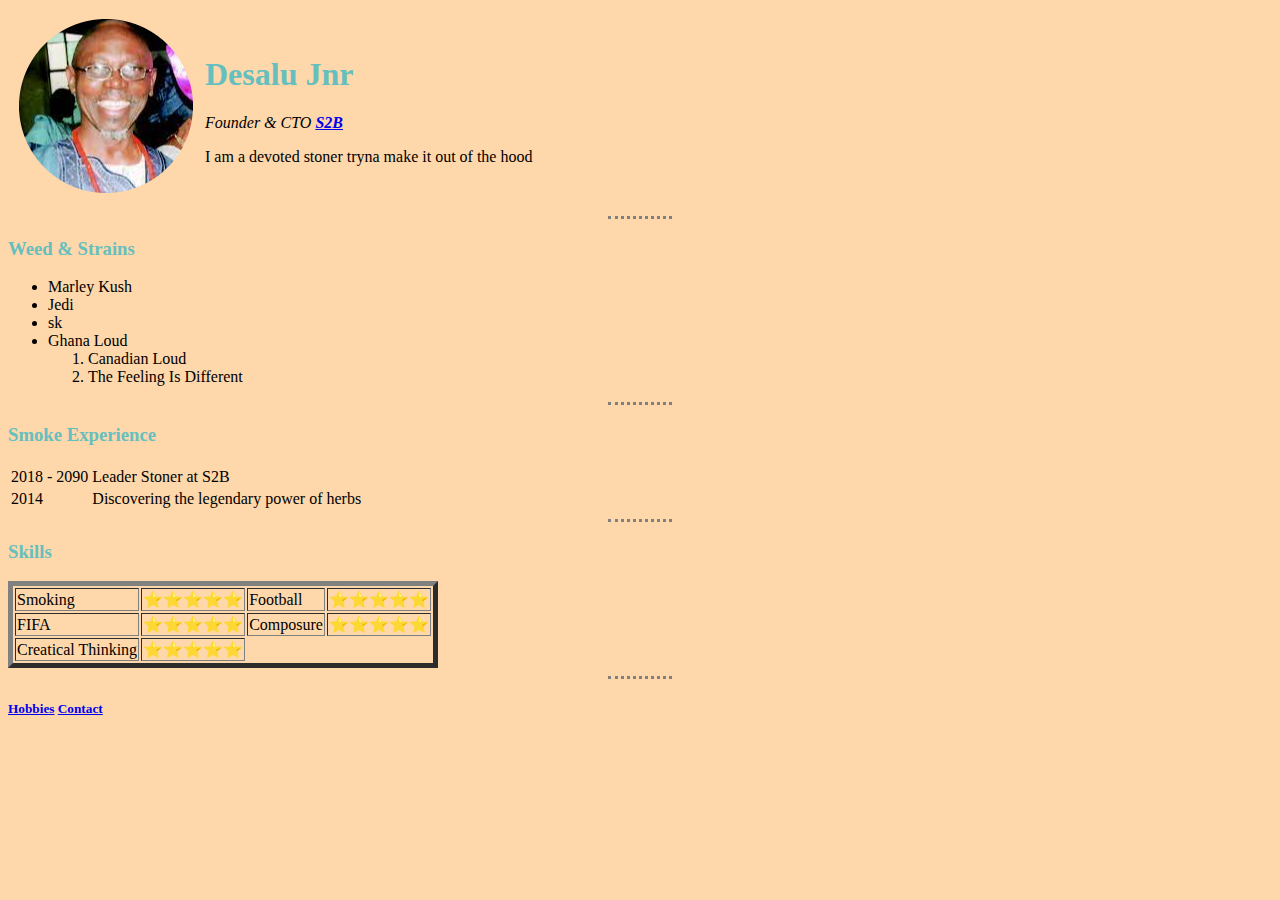
<file: INDEX.HTML>
<!DOCTYPE html>
<html lang="en">

<head>
    <meta charset="UTF-8">
    <meta http-equiv="X-UA-Compatible" content="IE=edge">
    <meta name="viewport" content="width=device-width, initial-scale=1.0">
    <title>Demo Site</title>
    <link rel="stylesheet" href="css/styles.css">
</head>

<body>
    <table cellspacing="10">
        <tr>
            <td><img src="desalu.png" alt="WallPaper"></td>
            <td>
                <h1>Desalu Jnr</h1>
                <p><Em>Founder & CTO <strong><a href="https://selahafrik.com/?s=Pauline+">S2B</a></strong></Em></p>
                <P>I am a devoted stoner tryna make it out of the hood</P> 
            </td>

        </tr> 

    </table>
    <hr>  
    <h3>Weed & Strains</h3>
    <ul>
        <li>Marley Kush</li>
        <li>Jedi</li>
        <li>sk</li>
        <li>Ghana Loud <ol>
                <li>Canadian Loud</li>
                <li>The Feeling Is Different</li>
            </ol>
    </ul>
    <hr>
    <h3>Smoke Experience</h3>
    <table class="10">
        <tr>
            <td>2018 - 2090</td>
            <td>Leader Stoner at S2B</td>
        </tr>
        <tr>
            <td>2014</td>
            <td>Discovering the legendary power of herbs</td>
        </tr>
    </table>
    <hr>
    <h3>Skills</h3>
    <Table border="5">
        <tr>
            <td>Smoking</td>
            <td>⭐⭐⭐⭐⭐</td>

            <td>Football</td>
            <td>⭐⭐⭐⭐⭐</td>

        <tr>
            <td>FIFA</td>
            <Td>⭐⭐⭐⭐⭐</Td>

            <td>Composure</td>
            <td>⭐⭐⭐⭐⭐</td>

        </tr>
                    <tr>
            <td>Creatical Thinking</td>
            <td>⭐⭐⭐⭐⭐</td>
        </tr>
    </Table>

    <hr size="2">
    <h5><a href="C:\Users\HP\Desktop\WEB start up\HTML - start up site\Hobbies.html">Hobbies</a>
        <a href="C:\Users\HP\Desktop\WEB start up\HTML - start up site\Contact.html">Contact</a>
    </h5>


</body>

</html>
</file>
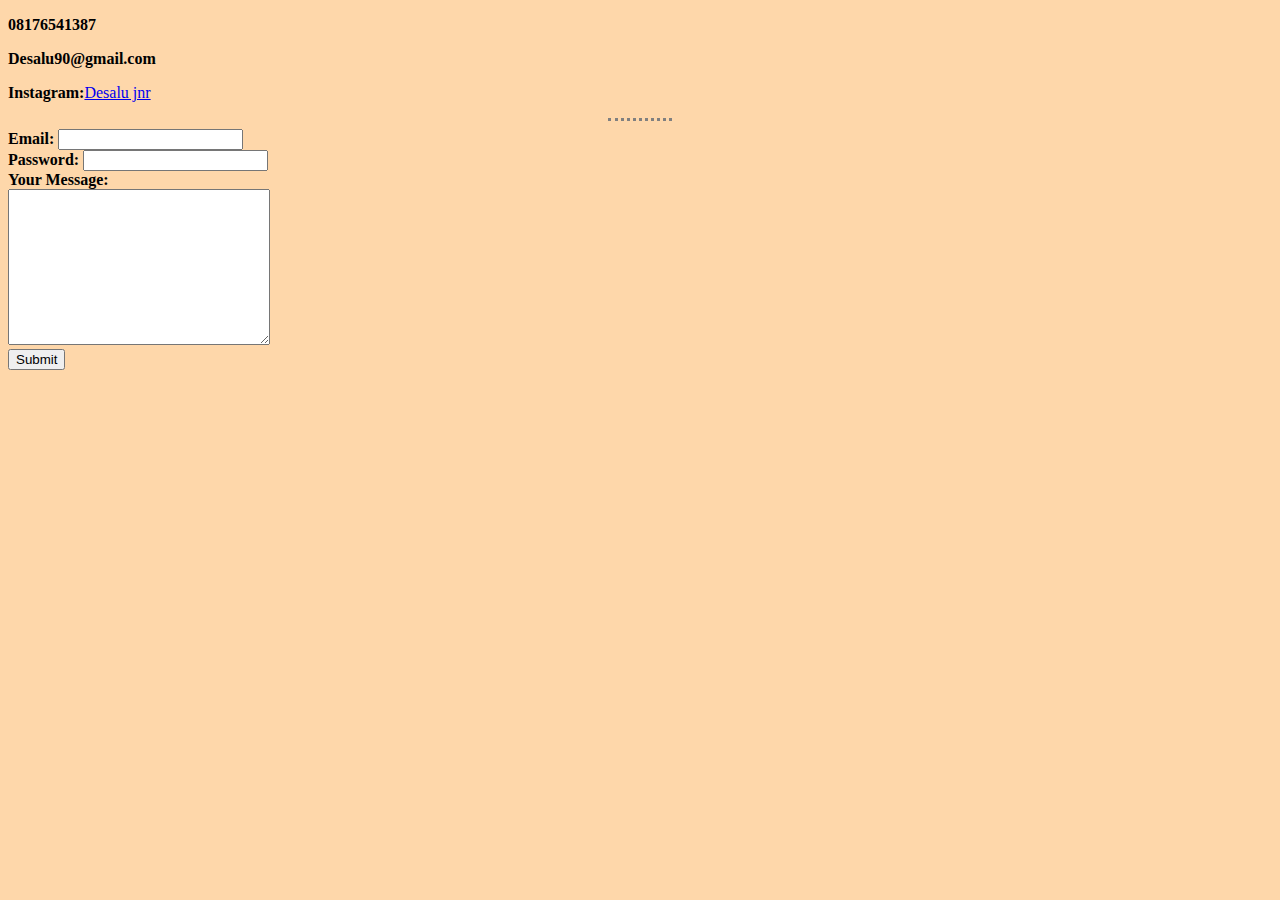
<file: Contact.html>
<!DOCTYPE html>
<html lang="en">

<head>
    <meta charset="UTF-8">
    <meta http-equiv="X-UA-Compatible" content="IE=edge">
    <meta name="viewport" content="width=device-width, initial-scale=1.0">
    <title>Contact</title>
    <link rel="stylesheet" href="css/styles.css">

    <style>
        body {
            background-color: #FED7AA;
            

        }
    </style>

</head>

<body>
    <p><strong>08176541387</strong></p>
    <p> <strong>Desalu90@gmail.com</strong></p>
    <p><strong>Instagram:</strong><a href="https://www.instagram.com/desalu_jnr/">Desalu jnr</a></p>
    <hr>
    <form action="Mailto:desalu90@gmail.com" method="post" enctype="text/plain">
        <label><strong>Email:</strong></label>
        <input type="mail" name="yourEmail" value="">
        <br>
        <label><strong>Password:</strong></label>
        <input type="password" name="yourpassword">
        <br>
        <label><strong>Your Message:</strong></label>
        <br>
        <textarea name="yourMessage" id="" cols="30" rows="10"></textarea><br>
        <input type="submit">

    </form>

 
</body>

</html>
</file>
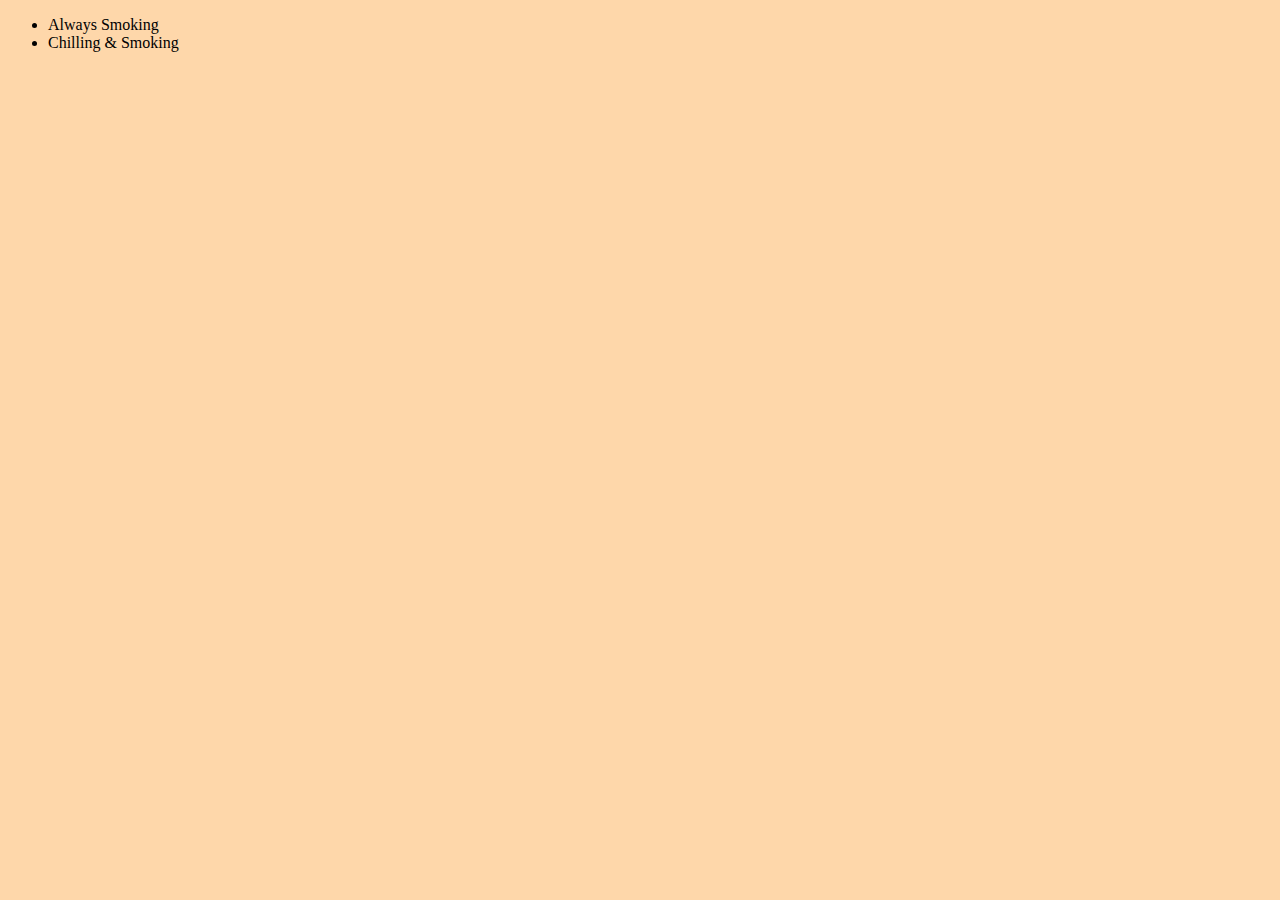
<file: Hobbies.html>
<!DOCTYPE html>
<html lang="en">

<head>
    <meta charset="UTF-8">
    <meta http-equiv="X-UA-Compatible" content="IE=edge">
    <meta name="viewport" content="width=device-width, initial-scale=1.0">
    <title>Hobbies</title>
    <link rel="stylesheet" href="css/styles.css">
</head>

<body>
    <ul>
        <li>Always Smoking</li>
        <li>Chilling & Smoking</li>
    </ul>

</body>

</html>
</file>
<file: css/styles.css>
body {
    background-color: #FED7AA;
    

}

hr {
    border-style: none;
    border-top: dotted;
    border-color: grey;
    border-width:r 5px;
    width: 5%;

}

h1 { 
    color: #66bfbf;
}
h3 {

   color: #66bfbf; 
}

h5 {

    color: #66bfbf; 
 }
</file>
